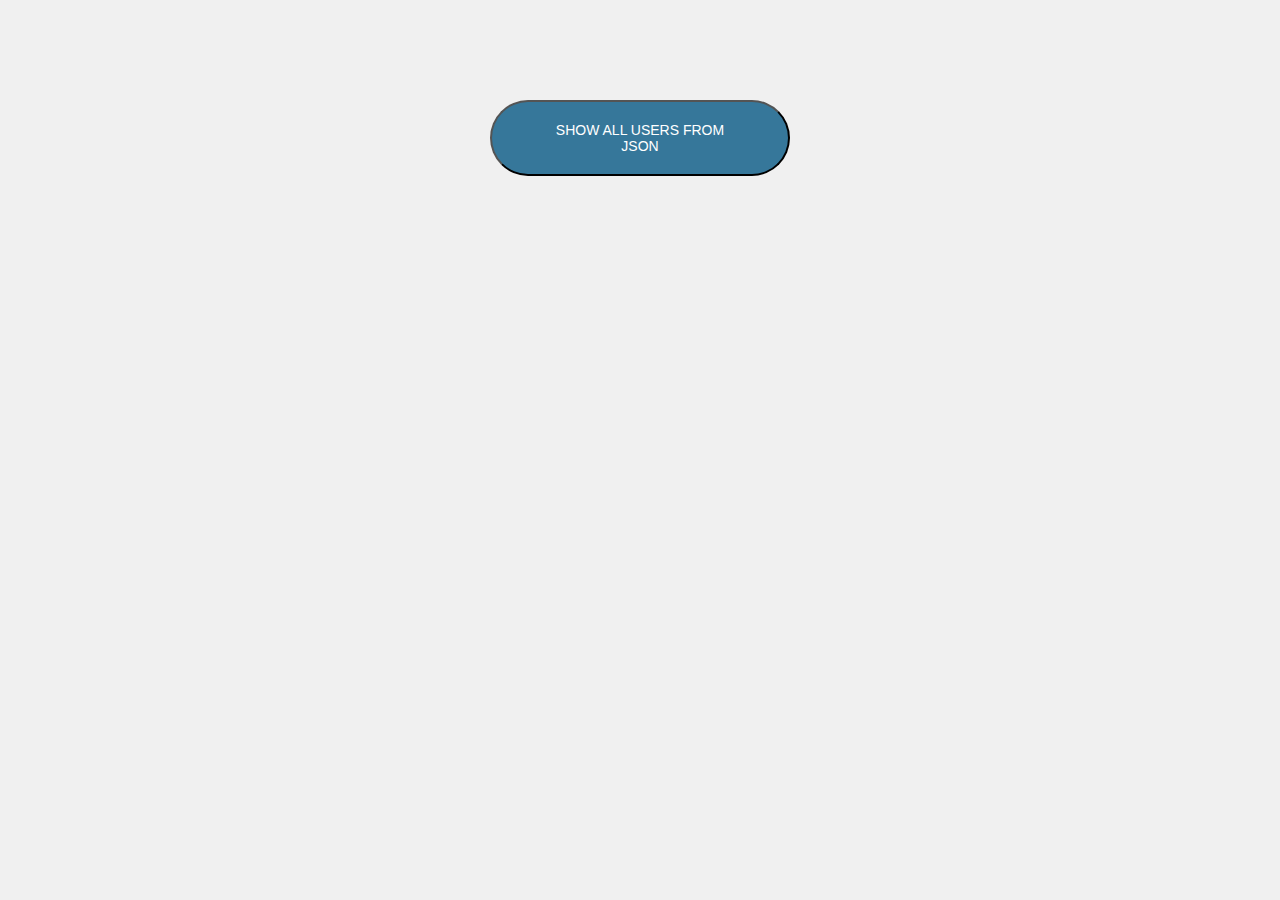
<file: homework4/index.html>
<!DOCTYPE html>
<html lang="en">

<head>
    <meta charset="UTF-8" />
    <meta http-equiv="X-UA-Compatible" content="IE=edge" />
    <meta name="viewport" content="width=device-width, initial-scale=1.0" />
    <link rel="stylesheet" href="css/style.css" />
    <title>Cards people</title>
</head>

<body>
    <div class="main">
        <div class="container">
            <button class="getusers">Show all users from JSON</button>
            <div class="allcards hide"></div>
        </div>
    </div>
    <div class="popup-bg hide">
        <div class="popup">
            <img class="close-popup" src="images/close.png" alt="" />
            <div class="allpost"></div>
        </div>
    </div>
    <script src="script.js"></script>
</body>

</html>
</file>
<file: homework4/css/style.css>
body {
  margin: 0 auto;
  border: 0;
  font-family: "Open Sans", sans-serif;
  font-size: 12px;
  background-color: #f0f0f0;
}

*,
*:before,
*:after {
  box-sizing: border-box;
}

h1,
h2,
h3,
h4,
h5,
h6 {
  margin: 0;
}

a {
  text-decoration: none;
}

button,
button:active,
button:focus {
  outline: none;
}

.container {
  width: 100%;
  max-width: 1280px;
  margin: 0 auto;
}

.main {
  margin-top: 100px;
  height: auto;
  width: 100%;
}

.allcards {
  display: flex;
  justify-content: space-between;
  align-items: center;
  flex-wrap: wrap;
}

.card {
  text-align: center;
  width: 32.333%;
  background-color: white;
  height: 400px;
  border-radius: 80px;
  box-shadow: 0px 0px 5px rgba(100, 100, 100, 0.2509803922);
  margin-bottom: 20px;
}

.userid {
  font-size: 20px;
  margin-top: 10px;
}

.user-image {
  margin-top: 25px;
  width: 155px;
}

.username {
  margin-top: 5px;
  text-transform: uppercase;
  font-size: 25px;
}

.name {
  margin: 10px 0;
}

.showMore {
  text-transform: uppercase;
  border-radius: 60px;
  color: #ffffff;
  font-size: 14px;
  margin: 25px auto;
  display: block;
  text-decoration: none;
  text-align: center;
  padding: 20px 44px;
  background: #36779a;
  max-width: 300px;
  cursor: pointer;
}

.popup-bg {
  position: fixed;
  top: 0;
  left: 0;
  width: 100%;
  height: 100%;
  background: rgba(0, 0, 0, 0.8);
}

.popup {
  position: absolute;
  background: #ffffff;
  width: 1000px;
  left: 50%;
  top: 50%;
  transform: translate(-50%, -50%);
  height: 700px;
  border-radius: 10px;
  overflow: hidden;
}

.close-popup {
  position: absolute;
  top: 10px;
  right: 10px;
  cursor: pointer;
  width: 20px;
  height: auto;
}

.allpost {
  display: flex;
  justify-content: space-between;
  align-items: flex-start;
  flex-wrap: wrap;
  padding: 0px 45px;
  margin-top: 15px;
}

.userpost {
  width: 32%;
  display: flex;
  flex-direction: column;
  height: auto;
  margin-bottom: 35px;
}
.userpost__title {
  margin-top: 10px;
  font-size: 15px;
  text-align: center;
  font-weight: bold;
}
.userpost__body {
  margin-top: 8px;
  font-size: 10px;
  text-align: center;
}

.post_number {
  display: flex;
  justify-content: center;
  align-items: center;
  background-color: #36779a;
  width: 100%;
  height: 45px;
  margin: 0 auto;
  text-transform: uppercase;
  border-radius: 60px;
  color: #ffffff;
}

.getusers {
  text-transform: uppercase;
  border-radius: 60px;
  color: #ffffff;
  font-size: 14px;
  margin: 0px auto;
  text-decoration: none;
  text-align: center;
  padding: 20px 44px;
  background: #36779a;
  max-width: 300px;
  cursor: pointer;
  display: flex;
}

.hide {
  display: none;
}/*# sourceMappingURL=style.css.map */
</file>
